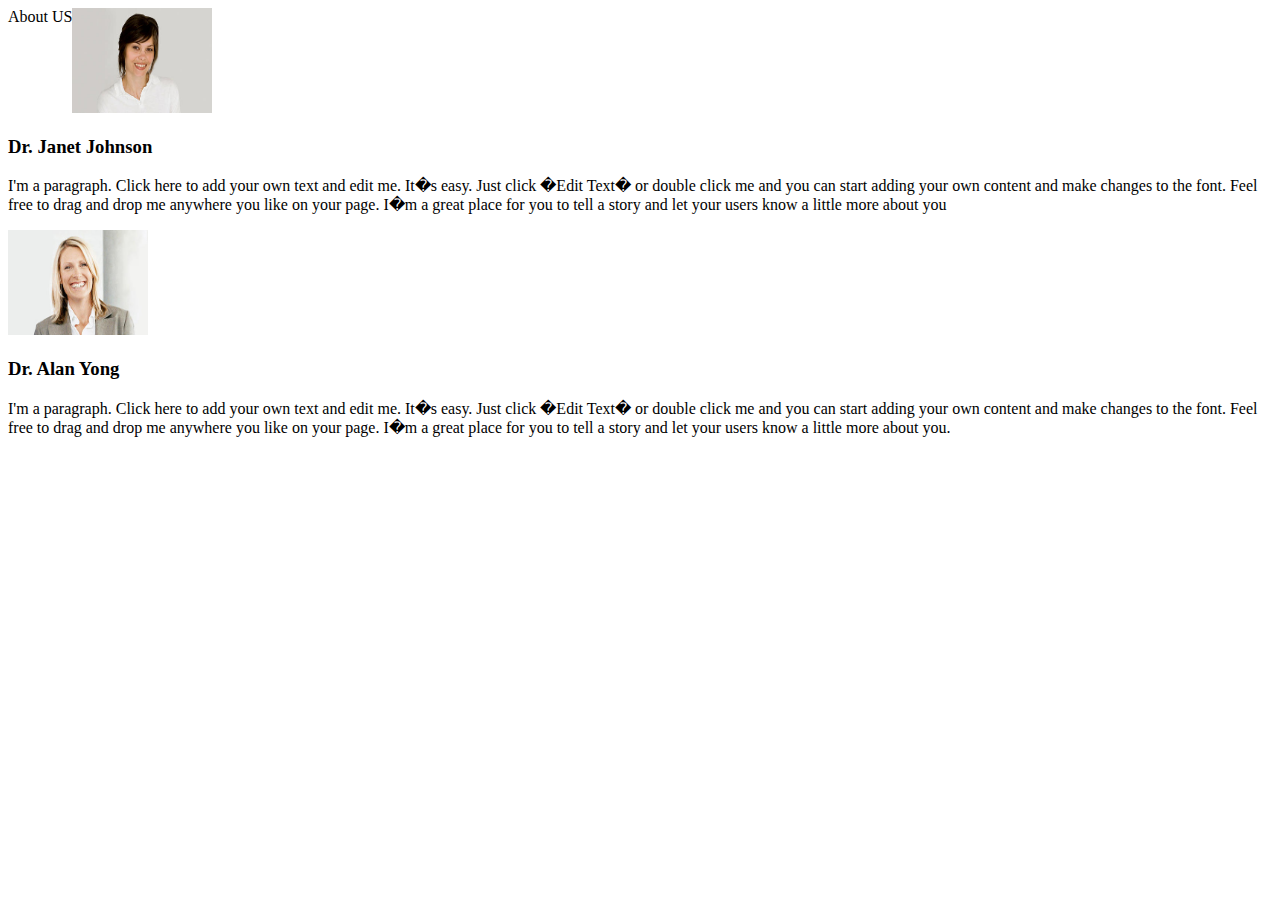
<file: Dental/aboutus.html>
<!DOCTYPE html>
<html>
<head>
<title>SmileSmart</title>

<body>

<div id="page-wrapper">
	<div id="page" class="container">
		<div id="content">
			<header style="float: left">About US</header>
					<div id="two-column">			
					<div class="box-style"> <a href="#"><img src="img/doc1.jpg" width="140" height="105" alt="" /></a>
						<h3> Dr. Janet Johnson</h3>
<p>I'm a paragraph. Click here to add your own text and edit me. It�s easy. Just click �Edit Text� or double click me and you can start 
adding your own content and make changes to the font. Feel free to drag and drop me anywhere you like on your page. 
I�m a great place for you to tell a story and let your users know a little more about you</p>
					</div>
				</div>
					<div id="two-column">
					<div class="box-style"> <a href="#"><img src="img/doc2.jpg" width="140" height="105" alt="" /></a>
						<h3>Dr. Alan Yong</h3><p>
I'm a paragraph. Click here to add your own text and edit me. It�s easy. Just click �Edit Text� or double click me and you can 
start adding your own content and make changes to the font. Feel free to drag and drop me anywhere you like on your page. 
I�m a great place for you to tell a story and let your users know a little more about you.</p>
					</div>
			</div>
		</div>
	</div>
</div>
</div>
 </body>
</html>
</file>
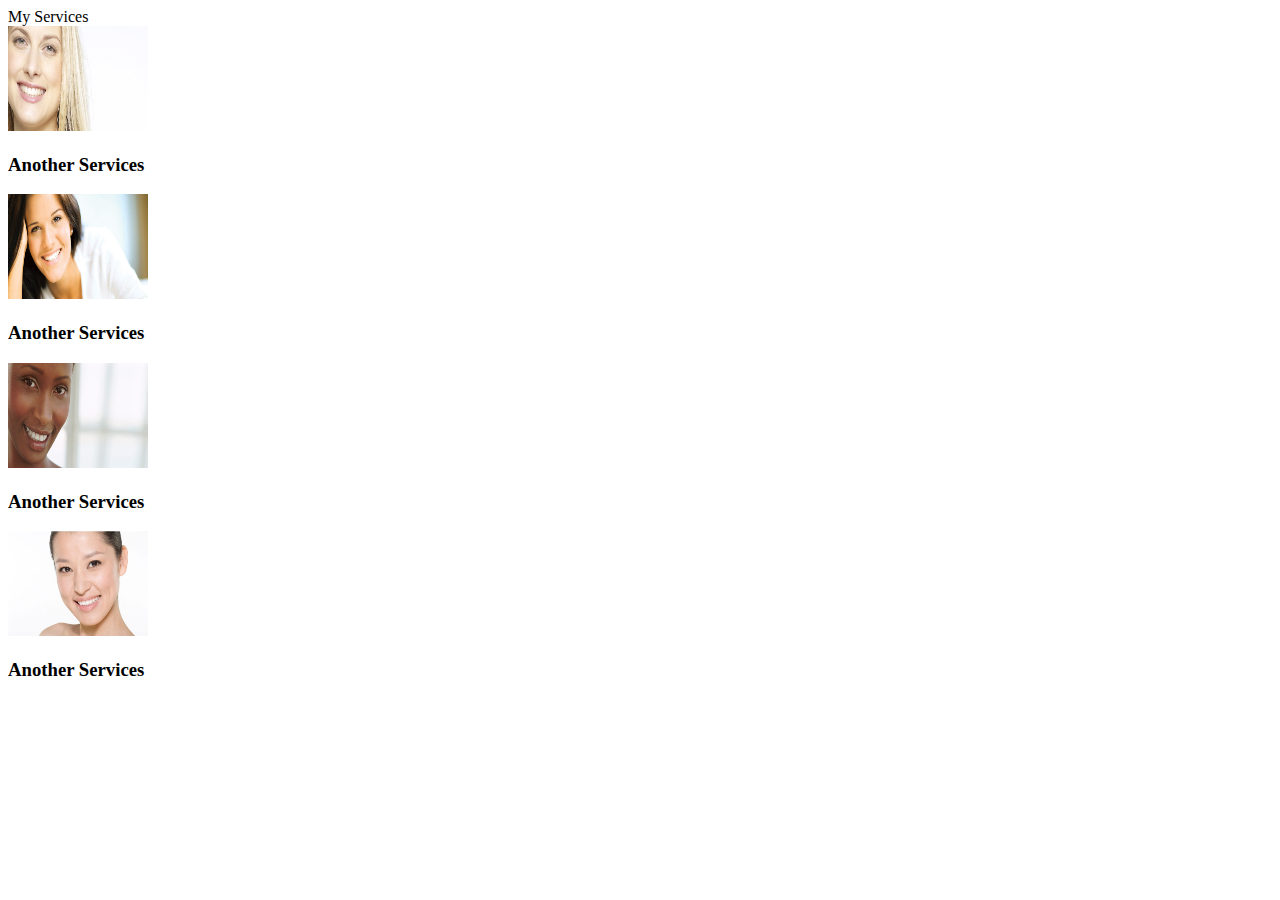
<file: Dental/services.html>
<!DOCTYPE html>
<html>
<head>
<title>SmileSmart</title>

<body>

<div id="page-wrapper">
	<div id="page" class="container">
		<div id="content">
			<header>My Services</header>
			<div id="two-column">
				<div id="tbox1">

					<div class="box-style"> <a href="#"><img src="img/1.jpg" width="140" height="105" alt="" /></a>
						<h3>Another Services</h3>
						<p> </p>
						</div>
					<div class="box-style"> <a href="#"><img src="img/2.jpg" width="140" height="105" alt="" /></a>
						<h3>Another Services</h3>
						<p></p>
						</div>
				</div>
				<div id="tbox2">
					<div class="box-style"> <a href="#"><img src="img/3.jpg" width="140" height="105" alt="" /></a>
						<h3>Another Services</h3>
						<p></p>
						</div>
					<div class="box-style"> <a href="#"><img src="img/4.jpg" width="140" height="105" alt="" /></a>
						<h3>Another Services</h3>
						<p></p>
					</div>    
			</div>
		</div>
	</div>
</div>
</div>



 </body>
</html>
</file>
